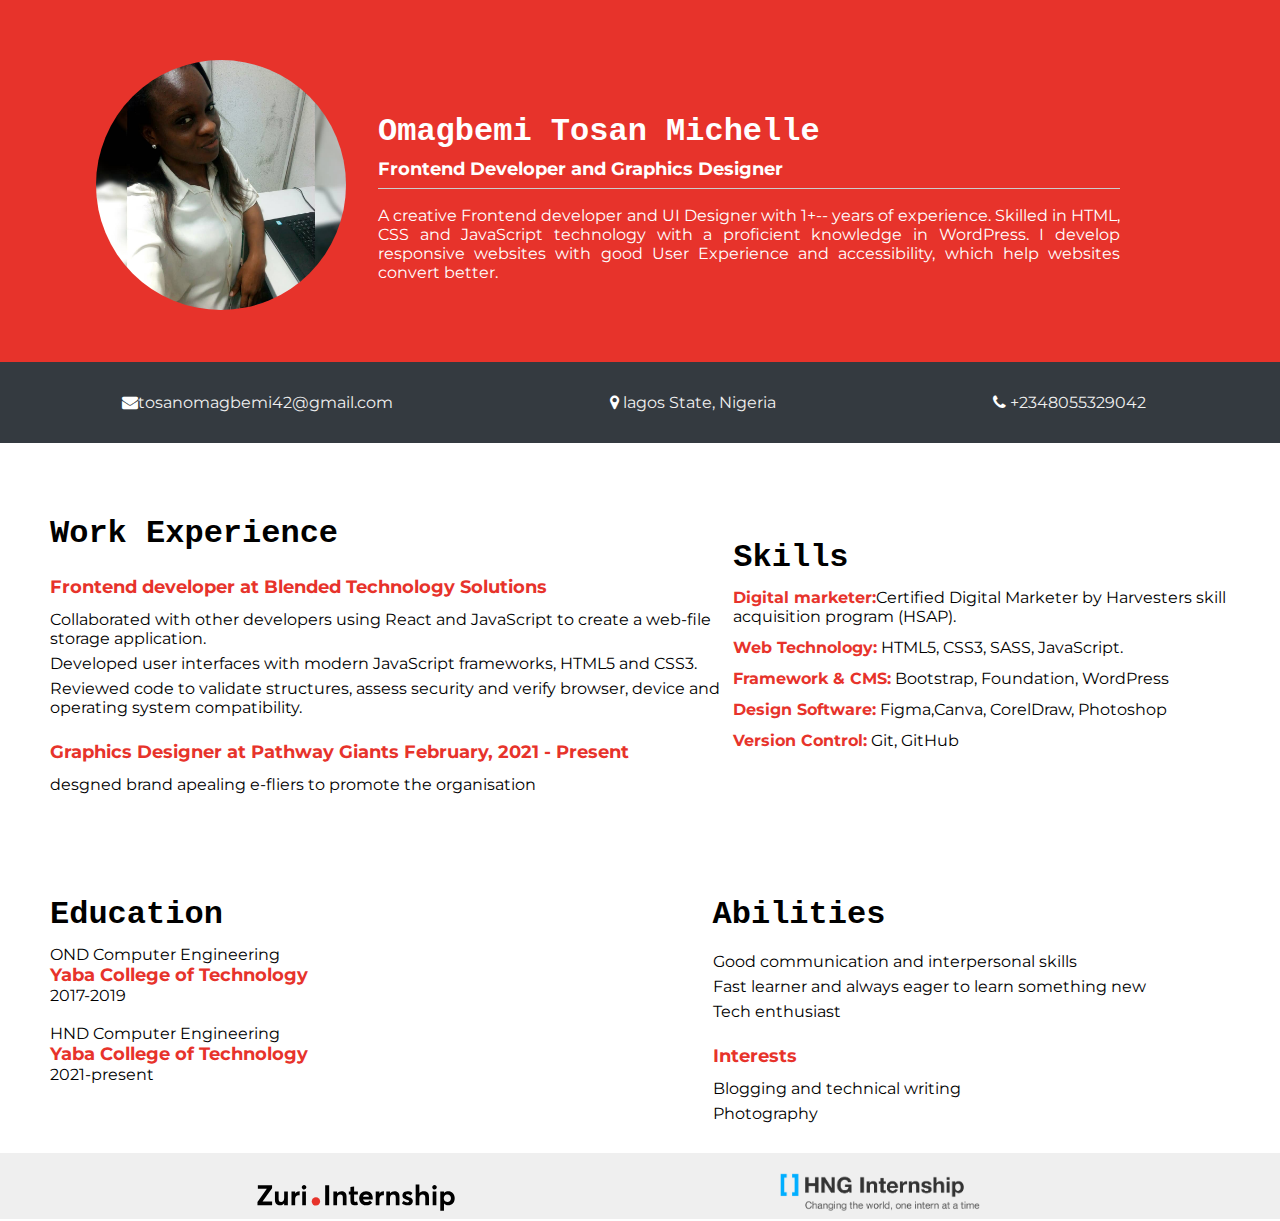
<file: index.html>
<!DOCTYPE html>
<html lang="en">
   <head>
      <title>Omagbemi Tosan Michelle| Resume</title>
      <meta name="viewport" content="width=device-width, initial-scale=1">
      <link rel="stylesheet" href="/style.css">
      <link rel="stylesheet" href="https://stackpath.bootstrapcdn.com/font-awesome/4.7.0/css/font-awesome.min.css">
      <link rel="preconnect" href="https://fonts.googleapis.com">
      <link rel="preconnect" href="https://fonts.gstatic.com" crossorigin>
      <link href="https://fonts.googleapis.com/css2?family=Montserrat:wght@400;500;600;700&display=swap" rel="stylesheet">
      <link rel="preconnect" href="https://fonts.googleapis.com">
      <link rel="preconnect" href="https://fonts.gstatic.com" crossorigin>
      <link href="https://fonts.googleapis.com/css2?family=Montserrat&family=Source+--Code+--Pro:ital,wght@0,400;0,500;0,600;0,700;1,400;1,500&display=swap" rel="stylesheet">
   </head>
   <body>
      <div class="wrapper">
         <header>
            <div class="hero-section">
                <div class="image">
                    <img src="images/tos.jpeg" alt="picture of Tosan Omagbemi">
                </div>
                <div class="personal-details profile-section">
                    <h2>Omagbemi Tosan Michelle</h2>
                    <h4>Frontend Developer and Graphics Designer</h4>
                    <hr>
                    <p>A creative Frontend developer and UI Designer with 1+-- years of
                        experience. Skilled in HTML, CSS and JavaScript technology with a
                        proficient knowledge in WordPress. I develop responsive websites
                        with good User Experience and accessibility, which help websites
                        convert better.
                    </p>
             </div>
            </div>
         </header>
        <nav>
            <i class="fa fa-envelope hero-icon"><span>tosanomagbemi42@gmail.com</span></i>
            <i class="fa fa-map-marker hero-icon"> <span>lagos State, Nigeria</span></i>
            <i class="fa fa-phone hero-icon"> <span>+2348055329042</span></i>    
      </nav>
        <div class="container">
         <div class="employment-section">
            <h2>Work Experience</h2>
            <h4>Frontend developer at Blended Technology Solutions</h4>
            <ul>
               <li>Collaborated with other developers using React and JavaScript to
                create a web-file storage application.
                
               </li>
               <li>Developed user interfaces with modern JavaScript frameworks, HTML5 and CSS3.
               </li>
               <li>Reviewed code to validate structures, assess security and verify browser, 
                   device and operating system compatibility.
               </li>
            </ul>
            <h4>Graphics Designer at Pathway Giants February, 2021 - Present</h4>
            <ul>
               <li>desgned brand apealing e-fliers to promote the  organisation
               </li>
               <li>
               </li>
            </ul>
         </div>
         <div class="skills-section">
            <h2>Skills</h2>
            <p><b>Digital marketer:</b>Certified Digital Marketer by Harvesters skill acquisition program (HSAP).</p>
            <p><b>Web Technology:</b> HTML5, CSS3, SASS, JavaScript.</p>
            <p><b>Framework & CMS:</b> Bootstrap, Foundation, WordPress</p>
            <p><b>Design Software:</b> Figma,Canva, CorelDraw,
               Photoshop
            </p>
            <p><b>Version Control:</b> Git, GitHub</p>
         </div>
        </div>
        <div class="second-container">
        <div class="education-section">
            <h2>Education</h2>
            <p>OND Computer Engineering
            <p>
            <p class="secondary-text">Yaba College of Technology</p>
            <p>2017-2019</p> <br>
            <p>HND Computer Engineering
                <p>
                <p class="secondary-text">Yaba College of Technology</p>
                <p>2021-present</p>
        </div>
        <div class="abilities-section">
            <h2>Abilities</h2><br>
            <ul>
               <li>Good communication and interpersonal skills
               </li>
               <li>Fast learner and always eager to learn something new 
               </li>
               <li>Tech enthusiast
               </li>
            </ul>
            <h4>Interests</h4>
            <ul>
               <li>Blogging and technical writing
               </li>
               <li>Photography
               </li>
            </ul>
         </div>
        
      </div>
      <footer class="">
         <a href="https://internship.zuri.team/"><img src="images/logo.svg" alt="HNG logo"></a>  <a href="https://hng.tech/"><img src="images/brand-logo.png" alt="HNG logo" style="padding-top: 10px;"></a>

      </footer>
   </body>
</html>
</file>
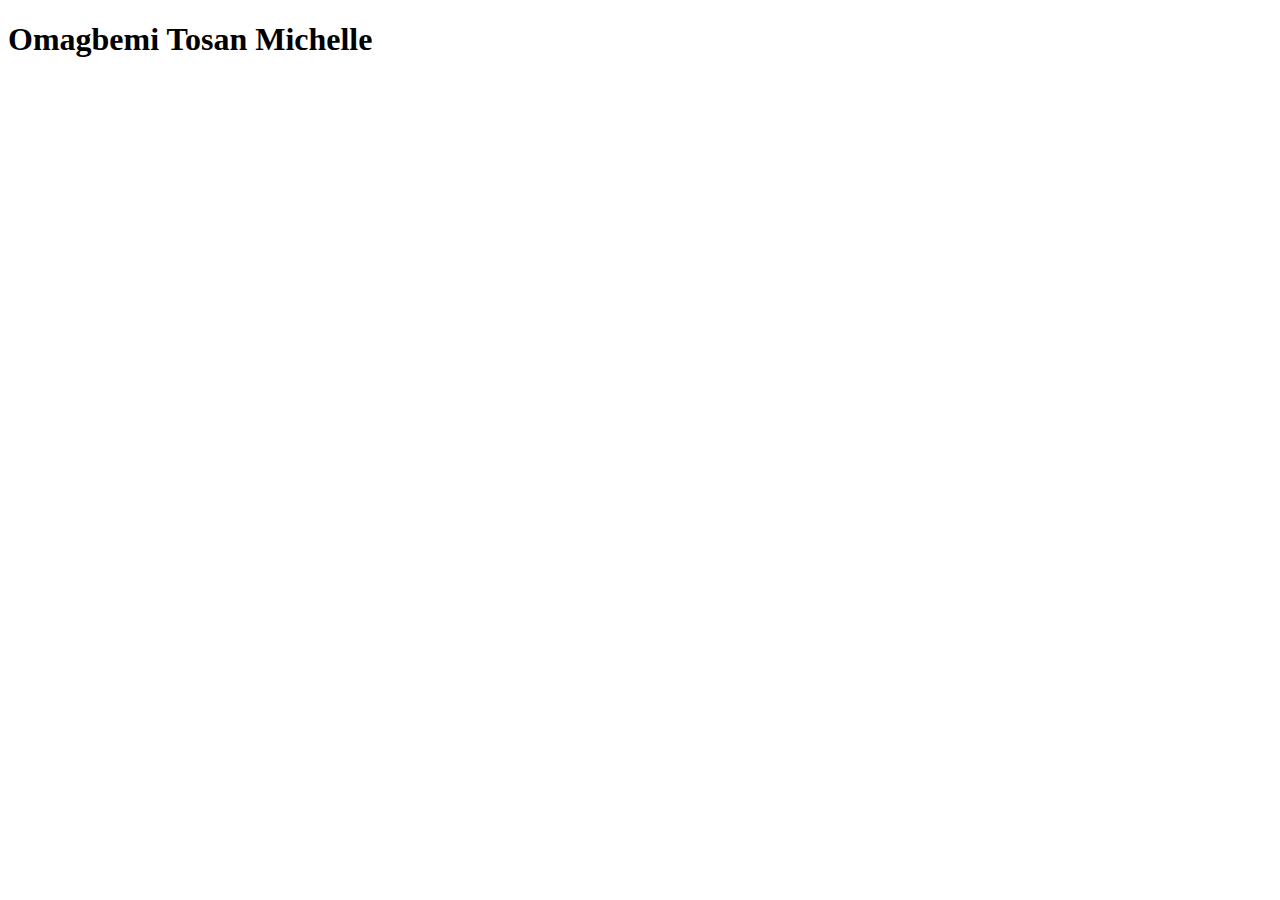
<file: hello.html>
<!DOCTYPE html>
<html lang="en">
<head>
    <meta charset="UTF-8">
    <meta http-equiv="X-UA-Compatible" content="IE=edge">
    <meta name="viewport" content="width=device-width, initial-scale=1.0">
    <title>Document</title>
</head>
<body>
    <h1 id="myName"></h1>
</body>


<script>
    const h1 = document.getElementById("myName");
    const name ="Omagbemi Tosan Michelle";

    h1.textContent = "Omagbemi Tosan Michelle";
</script>
</html>
</file>
<file: style.css>
*{
	margin: 0;
	padding: 0;
	box-sizing: border-box;	
}
*, ::after, ::before {
    box-sizing: border-box;
}
body{
	font-family: 'Montserrat', sans-serif;
}
h1, h2, h3{
		font-family: 'Source Code Pro', 		monospace;
}
h1{
	font-size: 40px;
}
h2{
	font-size: 32px;
}

h3{
	font-size: 24px;
}
h4{
	font-size: 18px;
	font-family: 'Montserrat', sans-serif;
}

p{
	font-family: 'Montserrat', sans-serif;
	font-size: 16px;
}
a{
	text-decoration: none;
}
header{
    padding-top: 3rem;
    padding-bottom: 3rem; 
    background-color:  #e7332b;
}
hr{
    height: 1px;
    background-color: #ccc;
    border: none;
}
nav{
  display: flex; 
  flex: 1 0 100%; 
  background-color: #343a40;
  justify-content: space-around;
  padding: 20px;
 
  width: 100%;

}
footer{
	width: 100%;
	height: 66px;
	background-color: #efefef;
    
}
footer a img{
	width: 200px;
	height: auto;
	margin: 8px 5vw 0 20vw;
    flex: 1;
    
}
/* .wrapper{
	margin: 20px;
/* } */
/* @media only screen and (min-width: 700px){
	.wrapper {
	padding-top: 0px;
    padding-bottom: 2rem; 
    

	}

}  */

   

.hero-section{
    display: flex;
    
}
header .hero-section .personal-details{
	text-align: justify;
	display: grid;
	justify-content: end;
    padding-left: 2rem;
    padding-right: 10rem;
   color: #fff;
    
}
header .personal-details h2, h3{
	margin: 0px;
}
header .image img{
	width: 250px;
	height: auto;
	border-radius: 50%;
	margin-top: 12px;
    margin-left: 6rem;
   
}
nav .hero-icon{
	font-size: 16px;
	color: #ffff;
	margin: 12px;
}
nav .hero-icon span{
	font-family: 'Montserrat', sans-serif !important;
    
}
nav span{
	font-size: 16px;
	margin-right: 12px;
    color: #efefef;

}

.profile-section{
	margin: 65px 0 24px 0;
}

.profile-section p{
	max-width: 900px;
	margin-top: 10px;
}

.container{
    display: flex;
    justify-content:space-around;
}

.second-container{
    display: flex;
    ;
}
.education-section{
	margin: 72px 0 24px 50px;
    flex: 0.82;
    
}
.education-section h2{
	margin-bottom: 12px;
}
.education-section .secondary-text{
	font-size: 18px;
	font-weight: bold;
    color:  #e7332b;
    
}



.abilities-section{
	margin: 72px 0 24px 50px;
    justify-content: left;

}
.abilities-section h4{
	margin: 24px 0 12px 0;
    color:  #e7332b;;
   
}
.abilities-section ul{
	font-size: 16px;
    justify-content: center;
}
.abilities-section ul li{
	margin-bottom: 6px;
	max-width: 900px;
    list-style-type: none;

}



.employment-section{
	margin: 72px 0 24px 50px;
    justify-content: left;	

}
.employment-section h4{
	margin: 24px 0 12px 0;
    color:  #e7332b;;
   
}
.employment-section ul{
	font-size: 16px;
    justify-content: center;
}
.employment-section ul li{
	margin-bottom: 6px;
	max-width: 900px;
    list-style-type: none;

}


.skills-section{
	margin: 72px 0 24px 0;
}
.skills-section h2{
	margin: 24px 0 12px 0;
   
}
.skills-section b{
	color:  #e7332b;;
}
.skills-section p{
	margin-bottom: 12px;
    
}
</file>
